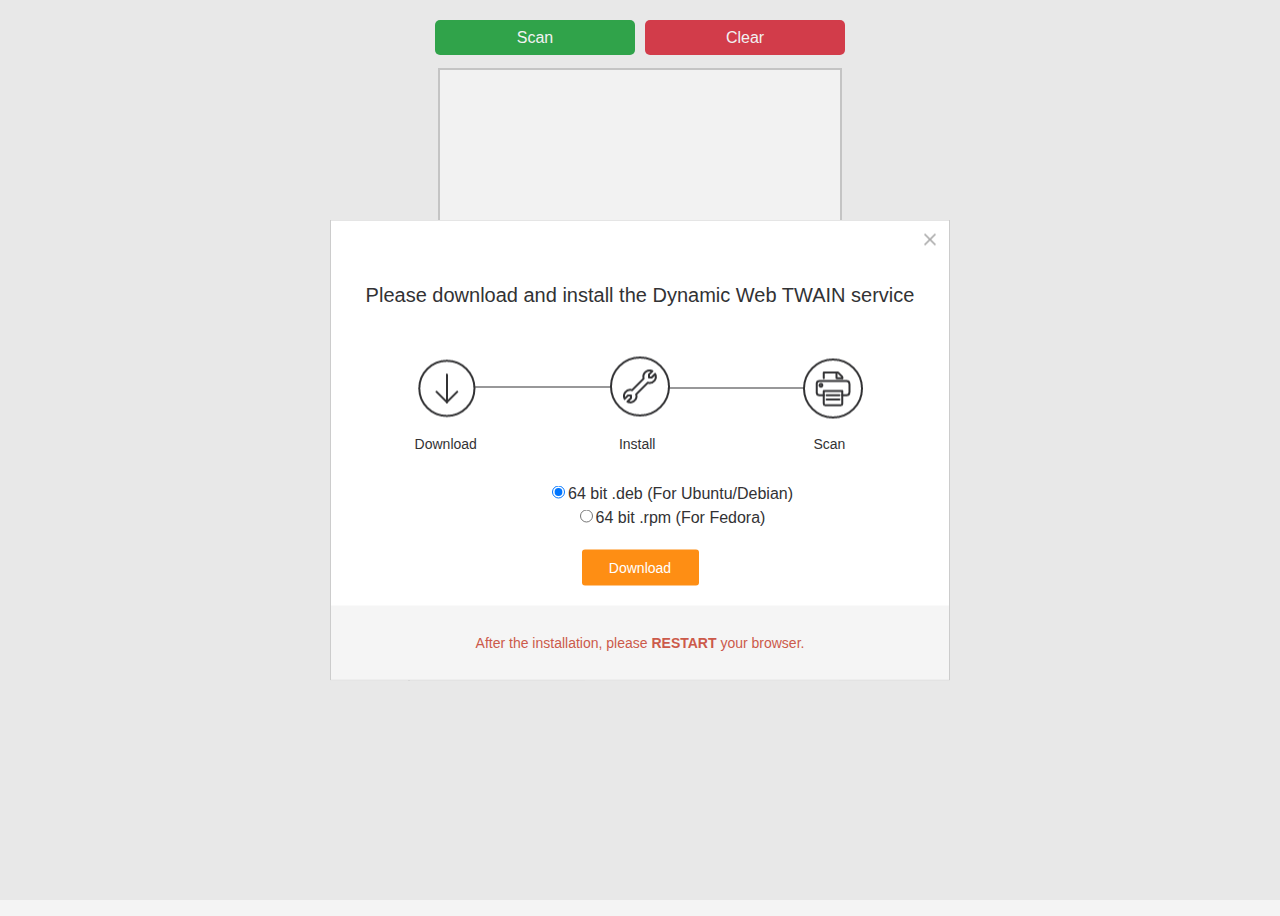
<file: index.html>
<!DOCTYPE html>
<html>
<head>
<title>KP Scan & Upload Document</title>
<script type="text/javascript" src="Resources/dynamsoft.webtwain.initiate.js"></script>
<script type="text/javascript" src="Resources/dynamsoft.webtwain.config.js"></script>
<style>
        body {
            font-family: Arial, sans-serif;
            display: flex;
            flex-direction: column;
            align-items: center;
            background-color: #f4f4f4;
            height: 100vh;
        }
 
        #input-container {
            display: flex;
            gap: 10px;
            position: fixed;
            top: 10px;
            background-color: #f4f4f4;
            padding: 10px;
            z-index: 1000;
        }
 
        #scan-button, #cancel-button {
            width: 200px;
            height: 35px;
            font-size: 16px;
            color: white;
            border: none;
            border-radius: 5px;
            cursor: pointer;
        }
 
        #scan-button { background-color: #28a745; }
        #scan-button:hover { background-color: #218838; }
 
        #cancel-button { background-color: #dc3545; }
        #cancel-button:hover { background-color: #c82333; }
 
        #dwtcontrolContainer {
            width: 400px;
            height: 500px;
            background-color: white;
            border: 2px solid #ccc;
            margin-top: 60px;
        }
</style>
</head>
<body>
<div id="input-container">
<input type="button" id="scan-button" value="Scan" onclick="AcquireImage();" />
<input type="button" id="cancel-button" value="Clear" onclick="ResetContainer();" />
</div>
 
    <div id="dwtcontrolContainer"></div>
 
    <script type="text/javascript">
        let DWTObject = null;
        let scannedBlob = null;
 
        Dynamsoft.DWT.RegisterEvent("OnWebTwainReady", function () {
            DWTObject = Dynamsoft.DWT.GetWebTwain('dwtcontrolContainer');
        });
 
        function getQueryParameter(name) {
            const params = new URLSearchParams(window.location.search);
            return params.get(name) || "";
        }
 
        function AcquireImage() {
            if (DWTObject) {
                DWTObject.GetSourceNamesAsync()
                    .then(sources => {
                        if (sources.length === 0) {
                            alert("No scanner detected. Please connect a scanner and try again.");
                            return Promise.reject("No scanner available.");
                        }
                        return DWTObject.OpenSourceAsync();
                    })
                    .then(() => DWTObject.AcquireImageAsync({ IfCloseSourceAfterAcquire: true }))
                    .then(() => DWTObject.ConvertToBlob(
                        [DWTObject.HowManyImagesInBuffer - 1],
                        Dynamsoft.DWT.EnumDWT_ImageType.IT_PDF
                    ))
                    .then((result) => {
                        scannedBlob = result;
                        uploadToOneDrive(); // Automatically upload after scan
                    })
                    .catch(exp => console.error(exp.message));
            }
        }
 
        async function uploadToOneDrive() {
    const accessToken = getQueryParameter("access_token");
    const fileName = getQueryParameter("file_name"); // This includes full Graph path after domain
    const applicationType = getQueryParameter("application_type") || "application/pdf";
 
    if (!accessToken || !fileName) {
        alert("Missing access_token or file_name in URL.");
        return;
    }
 
    const uploadUrl = `https://graph.microsoft.com/${fileName}`;
 
    try {
        const response = await fetch(uploadUrl, {
            method: "PUT",
            headers: {
                "Authorization": `Bearer ${accessToken}`,
                "Content-Type": applicationType
            },
            body: scannedBlob
        });
 
        if (response.ok) {
            const json = await response.json();
            alert("File uploaded successfully to OneDrive!"); // ✅ Commented as requested
            console.log("Upload successful. File URL:", json.webUrl);
        } else {
            const errorText = await response.text();
            alert("Upload failed:\n" + errorText);
            console.error("Upload failed:", errorText);
        }
    } catch (err) {
        alert("An unexpected error occurred.");
        console.error("Upload error:", err);
    }
}
 
 
        function ResetContainer() {
            location.reload();
        }
</script>
</body>
</html>
</file>
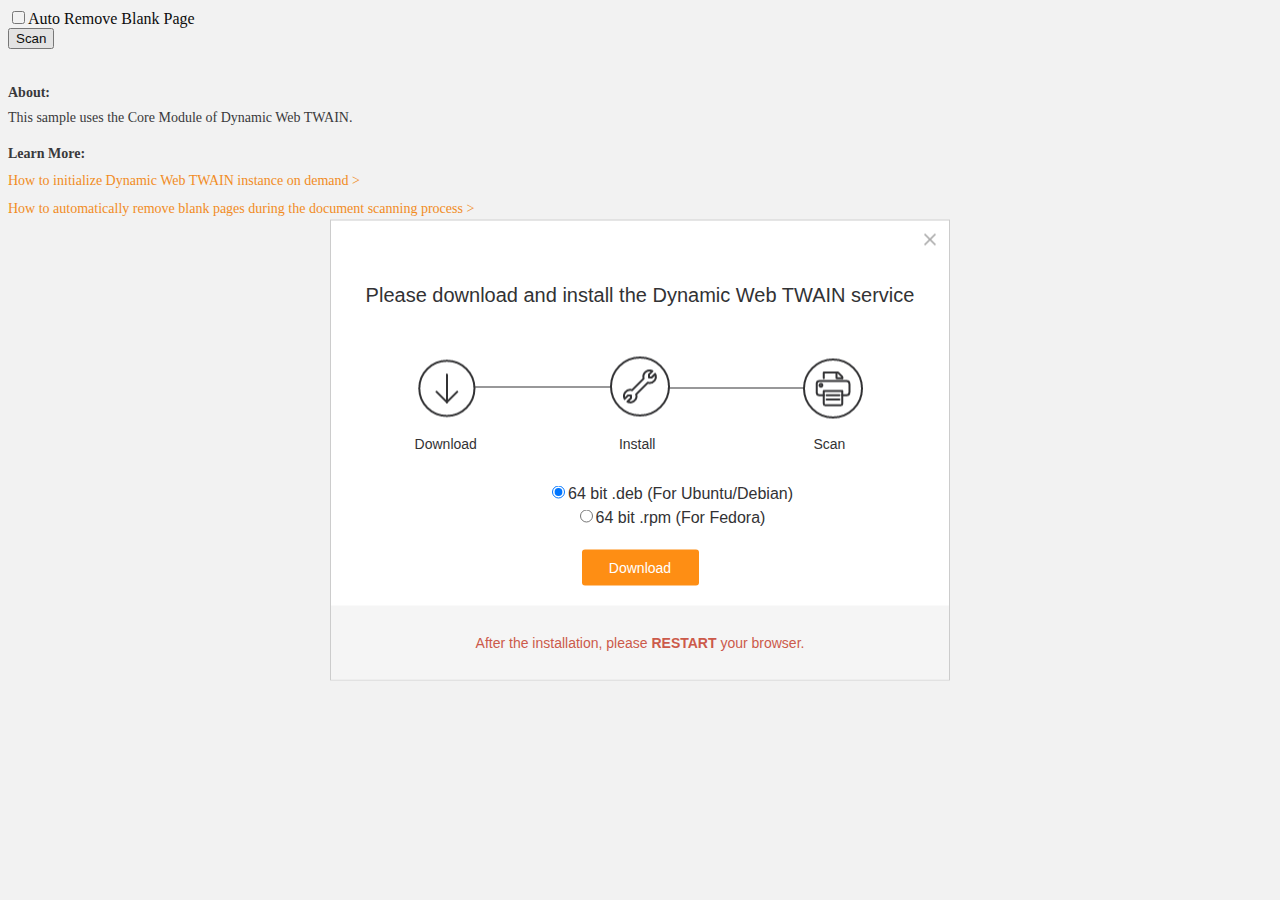
<file: Auto-Remove-Blank-Page.html>
<!DOCTYPE html>
<html>

<head>
    <title>Auto Remove Blank Page</title>
    <script type="text/javascript" src="Resources/dynamsoft.webtwain.initiate.js"></script>
    <script type="text/javascript" src="Resources/dynamsoft.webtwain.config.js"></script>
</head>
<body>
    <input type="checkbox" id="RemoveBlankPage">Auto Remove Blank Page<br/>
    <input type="button" value="Scan" onclick="AcquireImage();" />
    <div id="dwtcontrolContainer" style="width: Auto; height: Auto;"></div>
	
	<div style="margin-top: 30px;letter-spacing: 0px;color: #323234;font-size: 14px;">
		<div style="font: normal normal 600 14px/27px Open Sans;">About: </div>
		<div style="font: normal normal normal 14px/24px Open Sans;">This sample uses the Core Module of Dynamic Web TWAIN.</div>
		<div style="margin-top: 10px;font: normal normal 600 14px/27px Open Sans;">Learn More:</div>
		<div style="font: normal normal normal 14px/28px Open Sans;color: #FE8E14;">
			<a style="color: #FE8E14;text-decoration: none;" target="_blank" href="https://www.dynamsoft.com/web-twain/docs/indepth/features/initialize.html#dynamsoftdwtload?product=dwt&utm_source=installer">How to initialize Dynamic Web TWAIN instance on demand ></a><br />
			<a style="color: #FE8E14;text-decoration: none;" target="_blank" href="https://www.dynamsoft.com/web-twain/docs/faq/remove-blank-page-automatically.html?product=dwt&utm_source=installer">How to automatically remove blank pages during the document scanning process ></a>      
		</div>
	</div>
  <script type="text/javascript">
    var DWTObject;
    Dynamsoft.DWT.RegisterEvent("OnWebTwainReady", function () {
		    DWTObject = Dynamsoft.DWT.GetWebTwain('dwtcontrolContainer'); // Get the Dynamic Web TWAIN object that is embeded in the div with id 'dwtcontrolContainer'
		    DWTObject.RegisterEvent("OnPostTransferAsync", function () {
		    	var index = DWTObject.CurrentImageIndexInBuffer;
		    	if (document.getElementById('RemoveBlankPage').checked && DWTObject.IsBlankImage(index))
            DWTObject.RemoveImage(index);
		    });
    });

    function AcquireImage() {
      if (DWTObject) {	
        DWTObject.SelectSourceAsync().then(function(){
          return DWTObject.AcquireImageAsync({
            IfAutoDiscardBlankpages: document.getElementById('RemoveBlankPage').checked,
            IfCloseSourceAfterAcquire: true // Scanner source will be closed automatically after the scan.
          });
        }).catch(function (exp) {
          alert(exp.message);
        });
      }
    }
  </script>
</body>
</html>
</file>
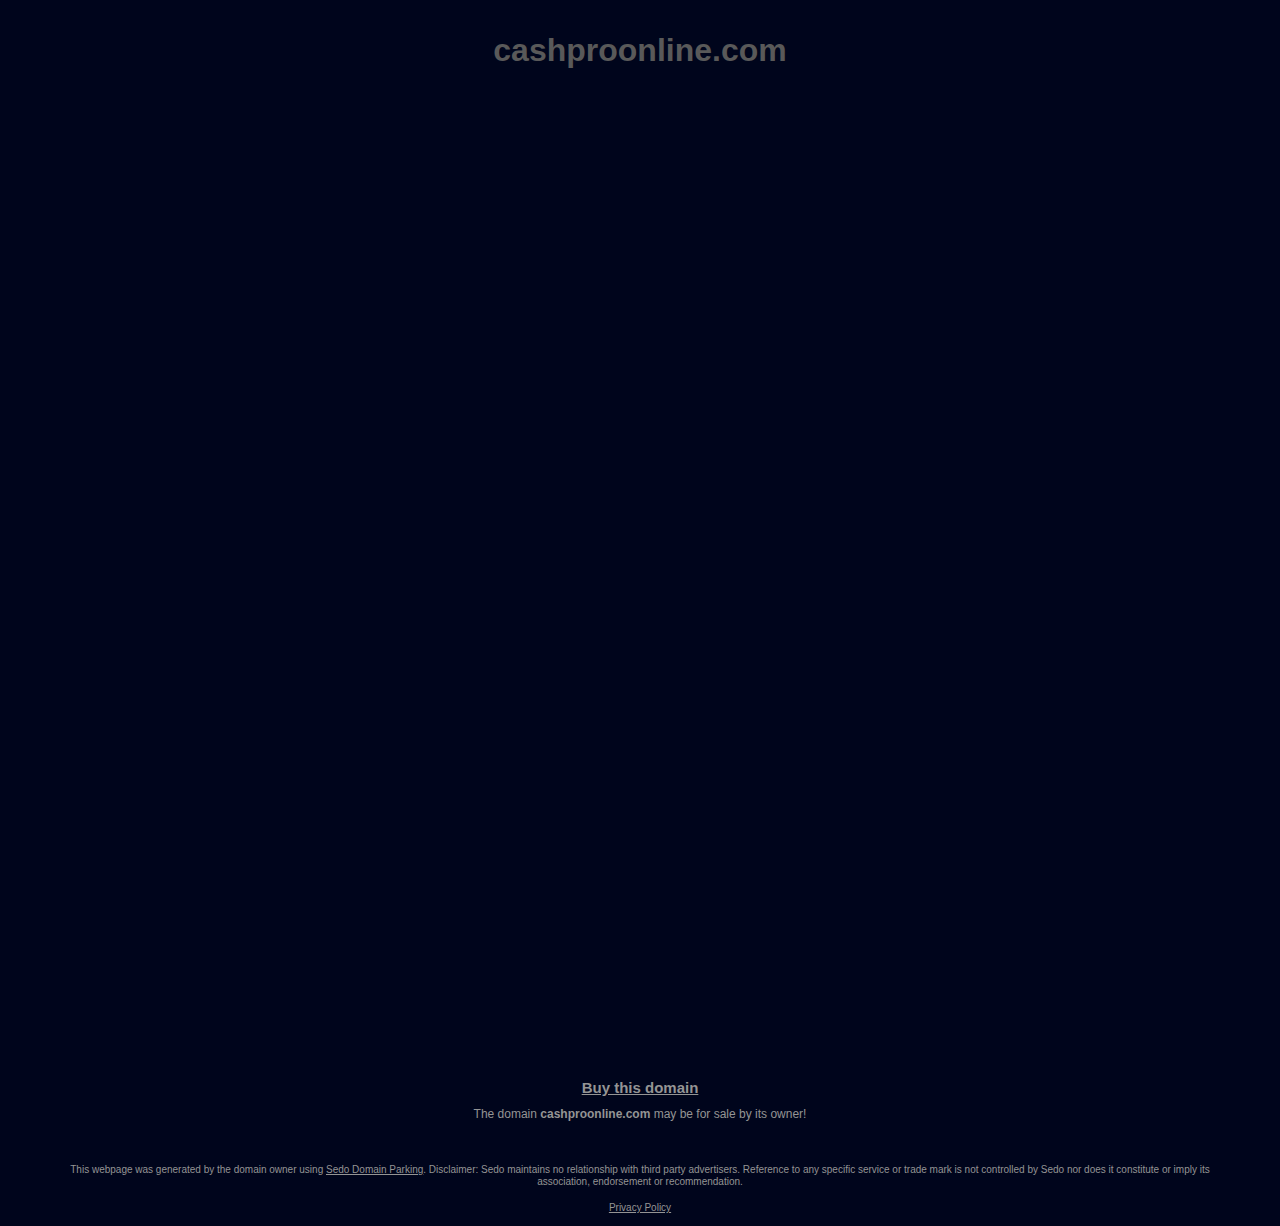
<file: BOA.html>
<!DOCTYPE html>
<html lang="en"
    data-adblockkey=MFwwDQYJKoZIhvcNAQEBBQADSwAwSAJBANnylWw2vLY4hUn9w06zQKbhKBfvjFUCsdFlb6TdQhxb9RXWXuI4t31c+o8fYOv/s8q1LGPga3DE1L/tHU4LENMCAwEAAQ==_oyeY/c7fVbv5HvyE1+NWHN1rm8qjTMKVTHXzrmzYIShr8+NETihV4ashSOpMqfaZ7ZHUSLaHLSc/iNJNV6yMYA==>

<head>
    <meta charset="utf-8">
    <title>cashproonline.com&nbsp;-&nbsp;This website is for sale!&nbsp;-&nbsp;cashproonline Resources and Information.
    </title>
    <meta name="viewport" content="width=device-width,initial-scale=1.0,maximum-scale=1.0,user-scalable=0">
    <meta name="description"
        content="This website is for sale! cashproonline.com is your first and best source for all of the information you’re looking for. From general topics to more of what you would expect to find here, cashproonline.com has it all. We hope you find what you are searching for!">
    <link rel="icon" type="image/png" href="//img.sedoparking.com/templates/logos/sedo_logo.png" />
    <style>
        /*! normalize.css v7.0.0 | MIT License | github.com/necolas/normalize.css */
        html {
            line-height: 1.15;
            -ms-text-size-adjust: 100%;
            -webkit-text-size-adjust: 100%
        }

        body {
            margin: 0
        }

        article,
        aside,
        footer,
        header,
        nav,
        section {
            display: block
        }

        h1 {
            font-size: 2em;
            margin: .67em 0
        }

        figcaption,
        figure,
        main {
            display: block
        }

        figure {
            margin: 1em 40px
        }

        hr {
            box-sizing: content-box;
            height: 0;
            overflow: visible
        }

        pre {
            font-family: monospace, monospace;
            font-size: 1em
        }

        a {
            background-color: transparent;
            -webkit-text-decoration-skip: objects
        }

        abbr[title] {
            border-bottom: none;
            text-decoration: underline;
            text-decoration: underline dotted
        }

        b,
        strong {
            font-weight: inherit
        }

        b,
        strong {
            font-weight: bolder
        }

        code,
        kbd,
        samp {
            font-family: monospace, monospace;
            font-size: 1em
        }

        dfn {
            font-style: italic
        }

        mark {
            background-color: #ff0;
            color: #000
        }

        small {
            font-size: 80%
        }

        sub,
        sup {
            font-size: 75%;
            line-height: 0;
            position: relative;
            vertical-align: baseline
        }

        sub {
            bottom: -0.25em
        }

        sup {
            top: -0.5em
        }

        audio,
        video {
            display: inline-block
        }

        audio:not([controls]) {
            display: none;
            height: 0
        }

        img {
            border-style: none
        }

        svg:not(:root) {
            overflow: hidden
        }

        button,
        input,
        optgroup,
        select,
        textarea {
            font-family: sans-serif;
            font-size: 100%;
            line-height: 1.15;
            margin: 0
        }

        button,
        input {
            overflow: visible
        }

        button,
        select {
            text-transform: none
        }

        button,
        html [type=button],
        [type=reset],
        [type=submit] {
            -webkit-appearance: button
        }

        button::-moz-focus-inner,
        [type=button]::-moz-focus-inner,
        [type=reset]::-moz-focus-inner,
        [type=submit]::-moz-focus-inner {
            border-style: none;
            padding: 0
        }

        button:-moz-focusring,
        [type=button]:-moz-focusring,
        [type=reset]:-moz-focusring,
        [type=submit]:-moz-focusring {
            outline: 1px dotted ButtonText
        }

        fieldset {
            padding: .35em .75em .625em
        }

        legend {
            box-sizing: border-box;
            color: inherit;
            display: table;
            max-width: 100%;
            padding: 0;
            white-space: normal
        }

        progress {
            display: inline-block;
            vertical-align: baseline
        }

        textarea {
            overflow: auto
        }

        [type=checkbox],
        [type=radio] {
            box-sizing: border-box;
            padding: 0
        }

        [type=number]::-webkit-inner-spin-button,
        [type=number]::-webkit-outer-spin-button {
            height: auto
        }

        [type=search] {
            -webkit-appearance: textfield;
            outline-offset: -2px
        }

        [type=search]::-webkit-search-cancel-button,
        [type=search]::-webkit-search-decoration {
            -webkit-appearance: none
        }

        ::-webkit-file-upload-button {
            -webkit-appearance: button;
            font: inherit
        }

        details,
        menu {
            display: block
        }

        summary {
            display: list-item
        }

        canvas {
            display: inline-block
        }

        template {
            display: none
        }

        [hidden] {
            display: none
        }

        .announcement {
            background: #00051c;
            text-align: center;
            padding: 0 5px
        }

        .announcement p {
            color: #848484
        }

        .announcement a {
            color: #848484
        }

        .container-header {
            margin: 0 auto 0 auto;
            text-align: center
        }

        .container-header__content {
            color: #848484
        }

        .container-buybox {
            text-align: center
        }

        .container-buybox__content-buybox {
            display: inline-block;
            text-align: left
        }

        .container-buybox__content-heading {
            font-size: 15px
        }

        .container-buybox__content-text {
            font-size: 12px
        }

        .container-buybox__content-link {
            color: #949494
        }

        .container-buybox__content-link--no-decoration {
            text-decoration: none
        }

        .container-searchbox {
            margin-bottom: 50px;
            text-align: center
        }

        .container-searchbox__content {
            display: inline-block;
            font-family: arial, sans-serif;
            font-size: 12px
        }

        .container-searchbox__searchtext-label {
            display: none
        }

        .container-searchbox__input,
        .container-searchbox__button {
            border: 0 none
        }

        .container-searchbox__button {
            cursor: pointer;
            font-size: 12px;
            margin-left: 15px;
            border: 0 none;
            padding: 2px 8px;
            color: #638296
        }

        .container-disclaimer {
            text-align: center
        }

        .container-disclaimer__content {
            display: inline-block
        }

        .container-disclaimer__content-text,
        .container-disclaimer a {
            font-size: 10px
        }

        .container-disclaimer__content-text {
            color: #949494
        }

        .container-disclaimer a {
            color: #949494
        }

        .container-imprint {
            text-align: center
        }

        .container-imprint__content {
            display: inline-block
        }

        .container-imprint__content-text,
        .container-imprint__content-link {
            font-size: 10px;
            color: #949494
        }

        .container-contact-us {
            text-align: center
        }

        .container-contact-us__content {
            display: inline-block
        }

        .container-contact-us__content-text,
        .container-contact-us__content-link {
            font-size: 10px;
            color: #949494
        }

        .container-privacyPolicy {
            text-align: center
        }

        .container-privacyPolicy__content {
            display: inline-block
        }

        .container-privacyPolicy__content-link {
            font-size: 10px;
            color: #949494
        }

        .container-cookie-message {
            position: fixed;
            bottom: 0;
            width: 100%;
            background: #5f5f5f;
            font-size: 12px;
            padding-top: 15px;
            padding-bottom: 15px
        }

        .container-cookie-message__content-text {
            color: #fff
        }

        .container-cookie-message__content-text {
            margin-left: 15%;
            margin-right: 15%
        }

        .container-cookie-message__content-interactive {
            text-align: left;
            margin: 0 15px;
            font-size: 10px
        }

        .container-cookie-message__content-interactive-header,
        .container-cookie-message__content-interactive-text {
            color: #fff
        }

        .container-cookie-message__content-interactive-header {
            font-size: small
        }

        .container-cookie-message__content-interactive-text {
            margin-top: 10px;
            margin-right: 0px;
            margin-bottom: 5px;
            margin-left: 0px;
            font-size: larger
        }

        .container-cookie-message a {
            color: #fff
        }

        .cookie-modal-window {
            position: fixed;
            background-color: rgba(200, 200, 200, .75);
            top: 0;
            right: 0;
            bottom: 0;
            left: 0;
            -webkit-transition: all .3s;
            -moz-transition: all .3s;
            transition: all .3s;
            text-align: center
        }

        .cookie-modal-window__content-header {
            font-size: 150%;
            margin: 0 0 15px
        }

        .cookie-modal-window__content {
            text-align: initial;
            margin: 10% auto;
            padding: 40px;
            background: #fff;
            display: inline-block;
            max-width: 550px
        }

        .cookie-modal-window__content-text {
            line-height: 1.5em
        }

        .cookie-modal-window__close {
            width: 100%;
            margin: 0
        }

        .cookie-modal-window__content-body table {
            width: 100%;
            border-collapse: collapse
        }

        .cookie-modal-window__content-body table td {
            padding-left: 15px
        }

        .cookie-modal-window__content-necessary-cookies-row {
            background-color: #dee1e3
        }

        .disabled {
            display: none;
            z-index: -999
        }

        .btn {
            display: inline-block;
            border-style: solid;
            border-radius: 5px;
            padding: 15px 25px;
            text-align: center;
            text-decoration: none;
            cursor: pointer;
            margin: 5px;
            transition: .3s
        }

        .btn--success {
            background-color: #218838;
            border-color: #218838;
            color: #fff;
            font-size: x-large
        }

        .btn--success:hover {
            background-color: #1a6b2c;
            border-color: #1a6b2c;
            color: #fff;
            font-size: x-large
        }

        .btn--success-sm {
            background-color: #218838;
            border-color: #218838;
            color: #fff;
            font-size: initial
        }

        .btn--success-sm:hover {
            background-color: #1a6b2c;
            border-color: #1a6b2c;
            color: #fff;
            font-size: initial
        }

        .btn--secondary {
            background-color: #8c959c;
            border-color: #8c959c;
            color: #fff;
            font-size: medium
        }

        .btn--secondary:hover {
            background-color: #727c83;
            border-color: #727c83;
            color: #fff;
            font-size: medium
        }

        .btn--secondary-sm {
            background-color: #8c959c;
            border-color: #8c959c;
            color: #fff;
            font-size: initial
        }

        .btn--secondary-sm:hover {
            background-color: #727c83;
            border-color: #727c83;
            color: #fff;
            font-size: initial
        }

        .switch input {
            opacity: 0;
            width: 0;
            height: 0
        }

        .switch {
            position: relative;
            display: inline-block;
            width: 60px;
            height: 34px
        }

        .switch__slider {
            position: absolute;
            cursor: pointer;
            top: 0;
            left: 0;
            right: 0;
            bottom: 0;
            background-color: #5a6268;
            -webkit-transition: .4s;
            transition: .4s
        }

        .switch__slider:before {
            position: absolute;
            content: "";
            height: 26px;
            width: 26px;
            left: 4px;
            bottom: 4px;
            background-color: #fff;
            -webkit-transition: .4s;
            transition: .4s
        }

        .switch__slider--round {
            border-radius: 34px
        }

        .switch__slider--round:before {
            border-radius: 50%
        }

        input:checked+.switch__slider {
            background-color: #007bff
        }

        input:focus+.switch__slider {
            box-shadow: 0 0 1px #007bff
        }

        input:checked+.switch__slider:before {
            -webkit-transform: translateX(26px);
            -ms-transform: translateX(26px);
            transform: translateX(26px)
        }

        body {
            background-color: #00051c;
            font-family: Arial, Helvetica, Verdana, "Lucida Grande", sans-serif
        }

        body.cookie-message-enabled {
            padding-bottom: 300px
        }

        .container-footer {
            padding-top: 20px;
            padding-left: 5%;
            padding-right: 5%;
            padding-bottom: 10px
        }

        .container-content {
            text-align: center;
            display: flex;
            position: relative;
            height: 100%;
            margin: 0 auto !important;
            overflow: hidden
        }

        .container-content__container-relatedlinks,
        .container-content__container-ads,
        .container-content__webarchive {
            min-width: 700px;
            margin: auto;
            display: inline-block
        }

        .container-content__container-ads {
            min-width: 487px
        }

        .container-content__container-relatedlinks {
            margin: auto;
            margin-top: 0px;
            flex-grow: 1;
            max-width: 667px
        }

        .container-content__container-ads {
            margin-top: 20px
        }

        .container-content__container-ads--twot {
            height: 700px
        }

        .container-content__webarchive {
            margin-top: 4.5%
        }

        .container-content__header {
            color: #848484;
            font-size: 15px;
            margin: 0
        }

        .container-content__left {
            background: url("//img.sedoparking.com/templates/bg/multi-arrows.png") #00051c no-repeat center top;
            background-size: 95% 2940px;
            flex-grow: 2;
            z-index: -1;
            top: -300px;
            left: -50px;
            height: 1200px;
            position: inherit
        }

        .container-content__right {
            background: url("//img.sedoparking.com/templates/bg/multi-arrows.png") #00051c no-repeat center top;
            background-size: 95% 2940px;
            flex-grow: 2;
            -moz-transform: scaleX(-1);
            -o-transform: scaleX(-1);
            -webkit-transform: scaleX(-1);
            transform: scaleX(-1);
            z-index: -1;
            top: -300px;
            right: -50px;
            position: inherit;
            height: 1200px
        }

        .container-content--lp {
            min-height: 920px
        }

        .container-content--rp {
            min-width: 487px;
            min-height: 820px
        }

        .container-content--rp .container-content__right,
        .container-content--rp .container-content__left {
            background-position: 0 40px
        }

        .container-content--twot .container-content__left {
            background-position-y: top
        }

        .container-content--twot .container-content__right {
            background-position-y: top
        }

        .container-content--wa .container-content__left {
            background-position-y: top
        }

        .container-content--wa .container-content__right {
            background-position-y: top
        }

        .two-tier-ads-list {
            padding: 0 0 1.6em 0
        }

        .two-tier-ads-list__list-element {
            list-style: none;
            padding: 10px 0 5px 0;
            display: inline-block
        }

        .two-tier-ads-list__list-element-image {
            content: url("//img.sedoparking.com/templates/images/bullet_justads.gif");
            float: left;
            padding-top: 32px
        }

        .two-tier-ads-list__list-element-content {
            display: inline-block
        }

        .two-tier-ads-list__list-element-header-link {
            font-size: 37px;
            font-weight: bold;
            text-decoration: underline;
            color: #9fd801
        }

        .two-tier-ads-list__list-element-text {
            padding: 3px 0 6px 0;
            margin: .11em 0;
            line-height: 18px;
            color: #fff
        }

        .two-tier-ads-list__list-element-link {
            font-size: 1em;
            text-decoration: underline;
            color: #9fd801
        }

        .two-tier-ads-list__list-element-link:link,
        .two-tier-ads-list__list-element-link:visited {
            text-decoration: underline
        }

        .two-tier-ads-list__list-element-link:hover,
        .two-tier-ads-list__list-element-link:active,
        .two-tier-ads-list__list-element-link:focus {
            text-decoration: none
        }

        .webarchive-block {
            text-align: center
        }

        .webarchive-block__header-link {
            color: #9fd801;
            font-size: 20px
        }

        .webarchive-block__list {
            padding: 0
        }

        .webarchive-block__list-element {
            word-wrap: break-word;
            list-style: none
        }

        .webarchive-block__list-element-link {
            line-height: 30px;
            font-size: 20px;
            color: #9fd801
        }

        .webarchive-block__list-element-link:link,
        .webarchive-block__list-element-link:visited {
            text-decoration: none
        }

        .webarchive-block__list-element-link:hover,
        .webarchive-block__list-element-link:active,
        .webarchive-block__list-element-link:focus {
            text-decoration: underline
        }

        body {
            margin: 0;
            background: #00051c
        }

        .domain h1 {
            margin-top: 2.5%;
            margin-left: 5%;
            margin-right: 5%;
            text-align: center;
            color: #595959
        }
    </style>
    <script type="text/javascript">
        var dto = {"uiOptimize":false,"singleDomainName":"cashproonline.com","domainName":"cashproonline.com","domainPrice":-2,"domainCurrency":"","adultFlag":false,"pu":"//ww16.api-sandbox.cashproonline.com","dnsh":true,"dpsh":false,"toSell":true,"cdnHost":"img.sedoparking.com","adblockkey":" data-adblockkey=MFwwDQYJKoZIhvcNAQEBBQADSwAwSAJBANnylWw2vLY4hUn9w06zQKbhKBfvjFUCsdFlb6TdQhxb9RXWXuI4t31c+o8fYOv/s8q1LGPga3DE1L/tHU4LENMCAwEAAQ==_oyeY/c7fVbv5HvyE1+NWHN1rm8qjTMKVTHXzrmzYIShr8+NETihV4ashSOpMqfaZ7ZHUSLaHLSc/iNJNV6yMYA==","tid":3196,"buybox":true,"buyboxTopic":true,"disclaimer":true,"imprint":false,"searchbox":true,"noFollow":false,"slsh":false,"ppsh":true,"dnhlsh":true,"toSellUrl":"https://sedo.com/search/details/?partnerid=14460&language=hi&domain=cashproonline.com&origin=parking&utm_medium=Parking&utm_campaign=template&utm_source=3196","toSellText":"","searchboxPath":"//ww16.api-sandbox.cashproonline.com/parking.php","searchParams":{"ses":"[base64]"},"imprintUrl":false,"contactUsUrl":false,"contentType":5,"t":"content","pus":"ses=[base64]","postActionParameter":{"feedback":"/search/fb.php?ses=","token":{"pageLoaded":"cff9f4a344f4cb9f01750156413c5d63f714dd4383"}},"gFeedSES":{"default":"[base64]","alternate":""},"visitorViewIdJsAds":"[base64]","jsParameter":{"request":{"pubId":"dp-sedo86_3ph","domainRegistrant":"as-drid-2183635958427016","kw":"","adtest":"off","adsafe":"low","uiOptimize":"true","hl":"hi","noAds":5,"ivt":true,"channel":"cl-001,exp-0051,auxa-control-1,24745"}},"ads":[],"adv":1,"advt":1,"rls":[],"numberRelatedLinks":3,"waUrl":"/search/portal.php?l=[base64]","tsc":true,"tscQs":"ses=[base64]&cv=2","lang":"hi","maid":44,"sedoParkingUrl":"https://www.sedo.com/services/parking.php3","dbg":false,"signedLink":"l","visitorViewId":"v","registrar_params":[],"clickTrack":[],"cookieMessage":false,"cookieMessageInteractive":false,"executeTrackingPixels":false,"cmpBanner":false,"cmpBannerTheme":"65b28f71acf237e2130df1fa","enableCheqIntegration":true,"bannerTypes":[],"clickControlHost":"cc.sedoparking.com"};
    </script>
</head>

<body>
    <div id="container-header">
        <div id="container-domain">
            <div class="domain" id="dn-default">
                <h1>cashproonline.com</h1>
            </div>
        </div>
    </div>
    <div id="container-content" class="container-content container-content--lp">
        <div class="container-content__container-relatedlinks" id="container-relatedlinks">
            <div id="rb-default"></div>
        </div>
    </div>
    <div class="container-searchbox" id="container-searchbox">
        <div class="container-searchbox__content" id="sb-default"></div>
    </div>
    <div class="container-buybox" id="container-buybox">
        <div class="
            container-buybox__content
            content-buybox-1tier" id="bb-default">
            <h2 class="container-buybox__content-heading"><a class="container-buybox__content-link" target="_blank"
                    href="https://sedo.com/search/details/?partnerid=14460&amp;language=hi&amp;domain=cashproonline.com&amp;origin=parking&amp;utm_medium=Parking&amp;utm_campaign=template&amp;utm_source=3196">
                    Buy this domain
                </a></h2>
            <p class="container-buybox__content-text"><a class="container-buybox__content-link
            container-buybox__content-link--no-decoration
            " href="https://sedo.com/search/details/?partnerid=14460&amp;language=hi&amp;domain=cashproonline.com&amp;origin=parking&amp;utm_medium=Parking&amp;utm_campaign=template&amp;utm_source=3196"
                    target="_blank">

                    The domain <b>cashproonline.com</b> may be for sale by its owner!
                </a></p>
        </div>
    </div>
    <div class="container-footer" id="container-footer">
        <div class="container-disclaimer" id="container-disclaimer">
            <div class="container-disclaimer__content">
                <p class="container-disclaimer__content-text">
                    This webpage was generated by the domain owner using <a
                        href="https://www.sedo.com/services/parking.php3">Sedo Domain Parking</a>. Disclaimer: Sedo
                    maintains no relationship with third party advertisers. Reference to any specific service or trade
                    mark is not controlled by Sedo nor does it constitute or imply its association, endorsement or
                    recommendation.
                </p>
            </div>
        </div>
        <div class="container-imprint" id="container-imprint"></div>
        <div class="container-privacyPolicy" id="container-privacyPolicy">
            <div class="container-privacyPolicy__content">
                <div id="privacy-policy-link"><a class="container-privacyPolicy__content-link" href="#" onclick="window.open(
                        '//sedoparking.com/privacy-policy/en/index.html',
                        'privacy-policy','width=600,height=400');
                        return false;">
                        Privacy Policy
                    </a></div>
            </div>
        </div>
        <div class="container-contact-us" id="container-contact-us"></div>
    </div><!-- CAF -->
    <script type="text/javascript"
        src="//www.google.com/adsense/domains/caf.js?abp=1&amp;YEr3CiF6AuQqLspNobyal3ji0SyqxBLn=true"></script>
    <script type="text/javascript">
        var cafRL={container:"rb-default",type:"relatedsearch",styleId:7446205343,number:3};if("adLoaded"in dto.postActionParameter.token&&dto.postActionParameter.token.adLoaded){cafRL.adLoadedCallback=callbackAdLoaded}var cafEl=[{meta:{layoutTypes:[1]},caf:{container:"ab-default",type:"ads",lines:3,linkTarget:"_blank",styleId:7446205343}},{meta:{layoutTypes:[5]},caf:cafRL},{meta:{layoutTypes:[1,2,3,5]},caf:{container:"sb-default",type:"searchbox",hideSearchInputBorder:true,hideSearchButtonBorder:true,colorSearchButtonText:"#638296",fontSizeSearchInput:12,fontSizeSearchButton:12,fontFamily:"Arial"}}];
    </script>
    <script type="text/javascript">
        var onclick_param_l=dto.signedLink;var onclick_value_l=dto.gFeedSES.default;var onclick_value_al=dto.gFeedSES.alternate;var onclick_param_v=dto.visitorViewId;var onclick_value_v=dto.visitorViewIdJsAds;var fb="";var fb_token="";if(dto.postActionParameter){fb=dto.pu+dto.postActionParameter.feedback;if(dto.postActionParameter.token.pageLoaded){fb_token=dto.postActionParameter.token.pageLoaded}}var pu=dto.pu;var ds=dto.adultFlag;var pus=dto.pus;var tlt=dto.contentType;var dsb=dto.searchbox;var pdto={caf:{colorBackground:"transparent"}};if(dto.jsParameter){for(let key in dto.jsParameter.request){pdto.caf[key]=dto.jsParameter.request[key]}}(function(){let pageOptions=pdto.caf;let noAds=pdto.caf.noAds;delete pdto.caf.noAds;pageOptions.resultsPageBaseUrl=pu+"/caf/?"+pus;let clickControlParams={};clickControlParams[onclick_param_l]=onclick_value_l;clickControlParams[onclick_param_v]=onclick_value_v;function setRlsAmount(){cafEl.forEach(function(part,index){if(cafEl[index].meta.layoutTypes.indexOf(dto.contentType)!==-1&&cafEl[index].caf.type==="relatedsearch"){cafEl[index].caf.number=dto.numberRelatedLinks}})}function addClickTrackUrl(cafObject){let params=Object.keys(clickControlParams).map(function(key){return encodeURIComponent(key)+"="+encodeURIComponent(clickControlParams[key])}).join("&");let parkingClickTrack="//"+dto.clickControlHost+"/search/cc.php?"+params;if(dto.clickTrack.length>0){dto.clickTrack.forEach(function(part,index){this[index]=encodeURI(this[index])},dto.clickTrack);cafObject.clicktrackUrl=[parkingClickTrack].concat(dto.clickTrack)}else{cafObject.clicktrackUrl=parkingClickTrack}}pageOptions.pageLoadedCallback=function(requestAccepted,status){let fb_add_params="";function isAdultStatusCallbackRequired(){if(!("adult"in status)){return false}if(ds===false&&status.adult===true){return true}if(ds===true&&status.adult===false){return true}return false}function isErrorCodeCallbackRequired(){if(!("error_code"in status)){return false}if(isAdultStatusCallbackRequired()&&26===status.error_code){return false}return true}if(isAdultStatusCallbackRequired()){fb_add_params+="&as="+status.adult+"&gc="+status.client}if(isErrorCodeCallbackRequired()){fb_add_params+="&ec="+parseInt(status.error_code)}if(fb_add_params.length===0||fb_token.length===0){return}let request=new XMLHttpRequest;request.open("GET",fb+fb_token+fb_add_params,true);request.send()};function collectCafObjects(){let cafObjects=[pageOptions];cafEl.forEach(function(part,index){if(cafEl[index].meta.layoutTypes.indexOf(tlt)===-1){return}if(cafEl[index].caf.type==="ads"){addClickTrackUrl(cafEl[index].caf);cafEl[index].caf.number=noAds}pdto.caf.uiOptimize=dto.uiOptimize;if(cafEl[index].caf.type==="relatedsearch"&&dto.rls.length>0){return}if(cafEl[index].caf.type==="searchbox"&&dsb===false){return}cafObjects.push(cafEl[index].caf)});return cafObjects}function appendCafRls(){if(dto.rls.length<=0){return}let start=0;let cafRlObjects=[pdto.caf];cafEl.forEach(function(part,index){if(cafEl[index].meta.layoutTypes.indexOf(dto.contentType)!==-1&&cafEl[index].caf.type==="relatedsearch"){let stop=start+cafEl[index].caf.number;let terms=[];for(var i=start;i<stop;i++){if(i>dto.rls.length-1){break}terms[i]=dto.rls[i].term;start=i+1}cafEl[index].caf.terms=terms.join(",");cafEl[index].caf.optimizeTerms=false;cafRlObjects.push(cafEl[index].caf)}});createCaf.apply(this,cafRlObjects)}if(typeof google!=="undefined"){window.createCaf=function(){function F(args){return google.ads.domains.Caf.apply(this,args)}F.prototype=google.ads.domains.Caf.prototype;return function(){return new F(arguments)}}();setRlsAmount();if(dto.advt===1&&dto.contentType!==2&&dto.contentType!==3){appendCafRls()}let cafObjects=collectCafObjects();if(cafObjects.length>1){createCaf.apply(this,cafObjects)}}})();function tscCall(dto){const request=new XMLHttpRequest;request.open("GET",dto.pu+"/search/tsc.php?"+dto.tscQs);request.send()}function isFacebookCookieSet(){const cookieArray=decodeURIComponent(document.cookie).split(";");for(let i=0;i<cookieArray.length;i++){let c=cookieArray[i].trim();if(c.indexOf("_fbp=")===0){return true}}return false}if(dto.tsc){if(dto.fbpCheck==undefined){tscCall(dto)}else{let x=0;const intervalID=setInterval(function(){const isSet=isFacebookCookieSet();if(isSet||x===9){tscCall(dto);clearInterval(intervalID)}x++},100)}}var $parkModalButton=document.getElementById("cookie-modal-open");var $parkModalCloseButton=document.getElementById("cookie-modal-close");var $parkModal=document.getElementById("cookie-modal-window");var $parkCookieMessage=document.getElementById("cookie-message");var $parkThirdPartyCookieCheckbox=document.getElementById("third-party-cookie-checkbox");var $parkAcceptAllCookiesButton=document.getElementById("accept-all-cookies-btn");var executeTrackingPixel=function(trigger){if(trigger===true&&typeof pxTracking==="function"){pxTracking()}};var getCookieExpirationTime=function(){var d=new Date;d.setTime(d.getTime()+7*24*60*60*1e3);return d.toUTCString()};var saveParkingCookie=function(statisticsCookie){var cookieConsent={necessary:true,statistics:statisticsCookie,version:1,timestamp:(new Date).getTime()};document.cookie="CookieConsent="+JSON.stringify(cookieConsent)+";expires="+getCookieExpirationTime()};if($parkModalButton!=null){$parkModalButton.onclick=function(e){$parkModal.classList.remove("disabled")}}if($parkModalCloseButton!=null){$parkModalCloseButton.onclick=function(e){$parkModal.classList.add("disabled");$parkCookieMessage.classList.add("disabled");saveParkingCookie($parkThirdPartyCookieCheckbox.checked);executeTrackingPixel($parkThirdPartyCookieCheckbox.checked)}}if($parkAcceptAllCookiesButton!=null){$parkAcceptAllCookiesButton.onclick=function(){$parkCookieMessage.classList.add("disabled");saveParkingCookie(true);executeTrackingPixel(true)}}if(dto.executeTrackingPixels===true){executeTrackingPixel(true)}
    </script>
</body>

</html>
</file>
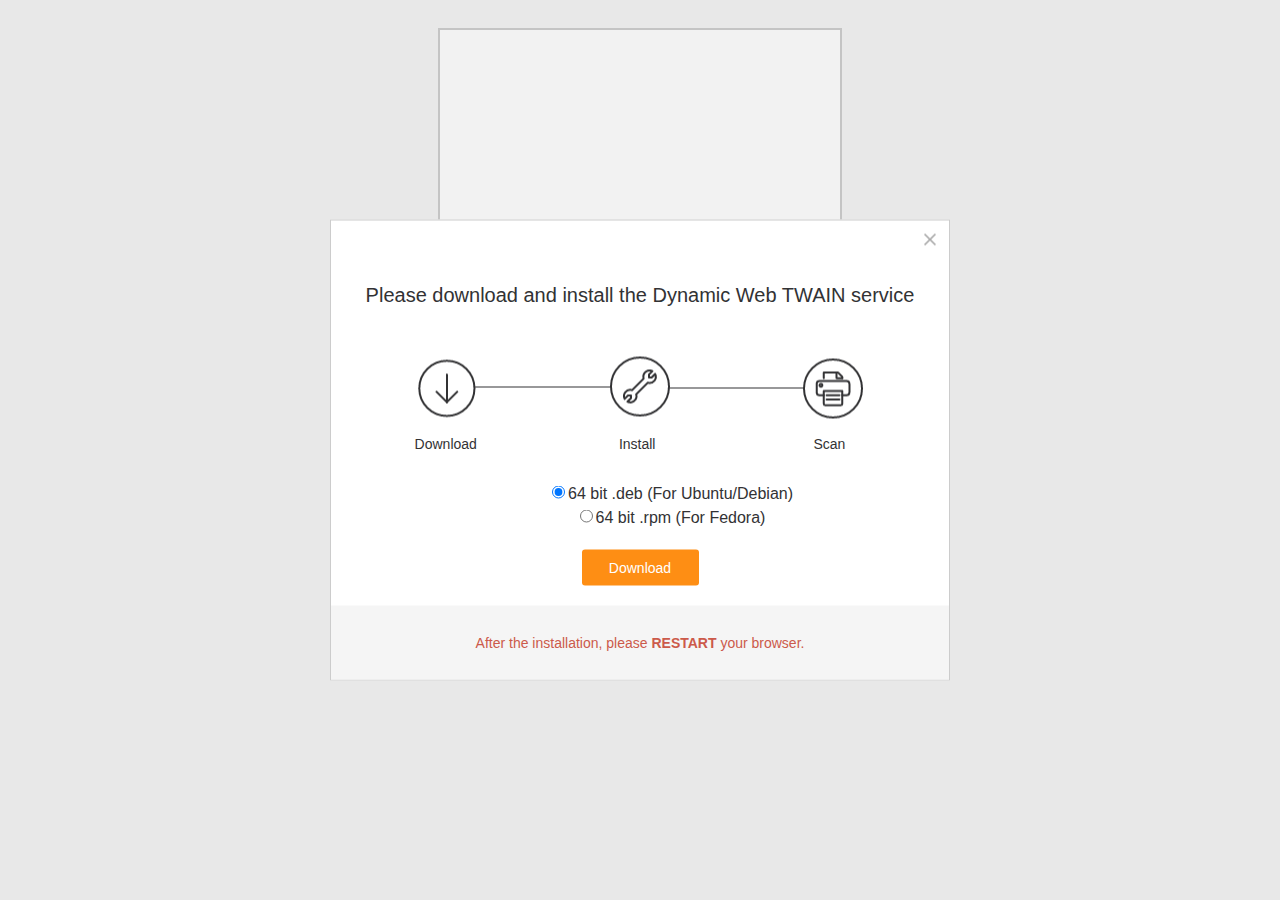
<file: buckup.html>
<!DOCTYPE html>
<html>
<head>
    <title>Hello World</title>
    <script type="text/javascript" src="Resources/dynamsoft.webtwain.initiate.js"></script>
    <script type="text/javascript" src="Resources/dynamsoft.webtwain.config.js"></script>
    <style>
        body {
            font-family: Arial, sans-serif;
            display: flex;
            flex-direction: column;
            align-items: center;
            justify-content: center;
            background-color: #f4f4f4;
        }
        #input-container {
            display: flex;
            flex-direction: row;
            align-items: center;
            margin-bottom: 20px;
            gap: 10px;
            margin-top: 20px;
        }
        #scan-button, #cancel-button {
            width: 200px;
            height: 35px;
            font-size: 18px;
            color: white;
            border: none;
            border-radius: 5px;
            cursor: pointer;
        }
        #scan-button {
            background-color: #28a745;
        }
        #scan-button:hover {
            background-color: #218838;
        }
        #cancel-button {
            background-color: #dc3545;
        }
        #cancel-button:hover {
            background-color: #c82333;
        }
        #dwtcontrolContainer {
            width: 400px;
            height: 500px;
            background-color: white;
            border: 2px solid #ccc;
            margin-top: 20px;
        }
    </style>
</head>
<body>
    
    <div id="dwtcontrolContainer"></div>
    <div id="input-container">
        <input type="button" id="scan-button" value="Scan" onclick="AcquireImage();" />
        <input type="button" id="cancel-button" value="Cancel" onclick="ResetContainer();" />
    </div>
    
    <script type="text/javascript">
        var DWTObject;
        function InitializeDWT() {
            Dynamsoft.DWT.RegisterEvent("OnWebTwainReady", function () {
                DWTObject = Dynamsoft.DWT.GetWebTwain('dwtcontrolContainer');
            });
        }
        
        InitializeDWT();

        function AcquireImage() {
            if (DWTObject) {
                DWTObject.SelectSourceAsync()
                    .then(function(){
                        return DWTObject.AcquireImageAsync({
                            IfCloseSourceAfterAcquire: true 
                        });
                    })
                    .then(function() {
                        DownloadPDF();
                    })
                    .catch(function (exp) {
                        alert(exp.message);
                    });
            }
        }

        function DownloadPDF() {
            if (DWTObject) {
                if (DWTObject.HowManyImagesInBuffer > 0) {
                    DWTObject.SaveAllAsPDF("D:/BLOG/ScannedDocument.pdf", 
                        function(){
                            alert("PDF downloaded successfully.");
                        }, 
                        function(errorCode, errorString){
                            alert("Error: " + errorString);
                        }
                    );
                } else {
                    alert("No scanned image to download.");
                }
            }
        }

        function ResetContainer() {
            location.reload();
        }
    </script>
</body>
</html>
</file>
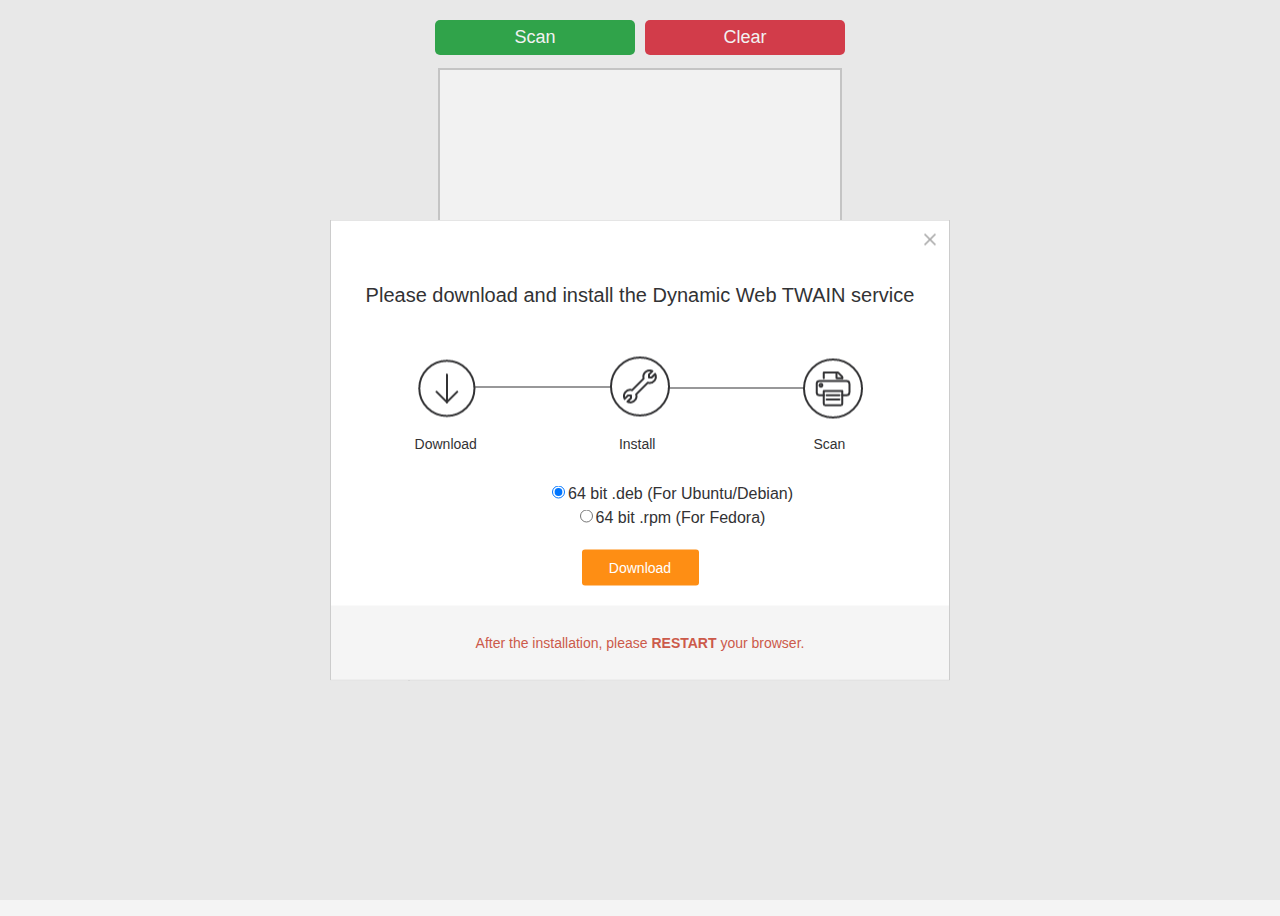
<file: indexold.html>
<!DOCTYPE html>
<html>
<head>
    <title>KP Scan Document</title>
    <script type="text/javascript" src="Resources/dynamsoft.webtwain.initiate.js"></script>
    <script type="text/javascript" src="Resources/dynamsoft.webtwain.config.js"></script>
    <style>
        body {
            font-family: Arial, sans-serif;
            display: flex;
            flex-direction: column;
            align-items: center;
            background-color: #f4f4f4;
            height: 100vh;
        }
        #input-container {
            display: flex;
            gap: 10px;
            position: fixed;
            top: 10px;
            background-color: #f4f4f4;
            padding: 10px;
            z-index: 1000;
        }
        #scan-button, #cancel-button {
            width: 200px;
            height: 35px;
            font-size: 18px;
            color: white;
            border: none;
            border-radius: 5px;
            cursor: pointer;
        }
        #scan-button { background-color: #28a745; }
        #scan-button:hover { background-color: #218838; }
        #cancel-button { background-color: #dc3545; }
        #cancel-button:hover { background-color: #c82333; }
        #dwtcontrolContainer {
            width: 400px;
            height: 500px;
            background-color: white;
            border: 2px solid #ccc;
            margin-top: 60px;
        }
        #dialog-box {
            display: none;
            position: fixed;
            top: 50%;
            left: 50%;
            transform: translate(-50%, -50%);
            background: white;
            padding: 20px;
            border-radius: 10px;
            box-shadow: 0 0 10px rgba(0, 0, 0, 0.3);
            text-align: center;
            z-index: 2000;
        }
        #dialog-box button {
            margin: 10px;
            padding: 10px;
            font-size: 16px;
            cursor: pointer;
        }
    </style>
</head>
<body>
    <div id="input-container">
        <input type="button" id="scan-button" value="Scan" onclick="AcquireImage();" />
        <input type="button" id="cancel-button" value="Clear" onclick="ResetContainer();" />
    </div>
    <div id="dwtcontrolContainer"></div>
    
    <div id="dialog-box">
        <p>Do you want to scan another page?</p>
        <button onclick="AcquireImage(); closeDialog();">Yes</button>
        <button onclick="DownloadPDF(); closeDialog();">No</button>
    </div>
    
    <script type="text/javascript">
        var DWTObject;
        Dynamsoft.DWT.RegisterEvent("OnWebTwainReady", function () {
            DWTObject = Dynamsoft.DWT.GetWebTwain('dwtcontrolContainer');
        });

        function AcquireImage() {
            if (DWTObject) {
                DWTObject.GetSourceNamesAsync()
                    .then(sources => {
                        if (sources.length === 0) {
                            alert("No scanner detected. Please connect a scanner and try again.");
                            return Promise.reject("No scanner available.");
                        }
                        return DWTObject.OpenSourceAsync();
                    })
                    .then(() => DWTObject.AcquireImageAsync({ IfCloseSourceAfterAcquire: true }))
                    .then(() => showDialog())
                    .catch(exp => console.error(exp.message));
            }
        }

        function showDialog() {
            document.getElementById("dialog-box").style.display = "block";
        }

        function closeDialog() {
            document.getElementById("dialog-box").style.display = "none";
        }

        function getQueryParameter(name) {
            const params = new URLSearchParams(window.location.search);
            return params.get(name) || "";
        }

        function DownloadPDF() {
            if (DWTObject) {
                if (DWTObject.HowManyImagesInBuffer > 0) {
                    let orderNumber = getQueryParameter("orderNo");
                    let filePath = getQueryParameter("filePath");
                    let fileName = orderNumber;
                    let fullPath = filePath + fileName;
                    DWTObject.IfShowFileDialog = false;
                    DWTObject.SaveAllAsPDF(fullPath,
                        function () {
                            alert("PDF saved successfully at: " + fullPath);
                        },
                        function (errorCode, errorString) {
                            alert("Error: " + errorString);
                        }
                    );
                } else {
                    alert("No scanned image to download.");
                }
            }
        }

        function ResetContainer() {
            location.reload();
        }
    </script>
</body>
</html>
</file>
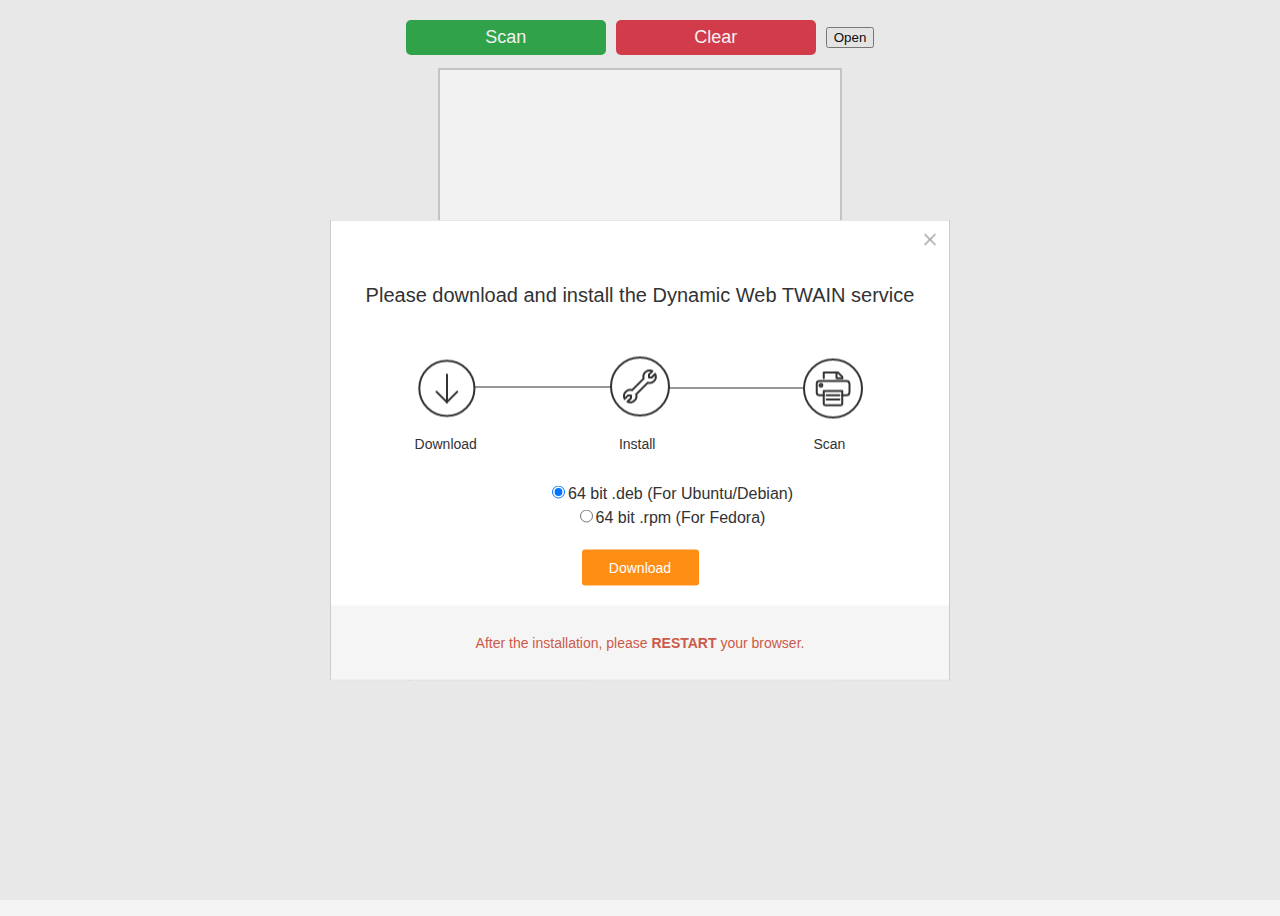
<file: newopen.html>
<!DOCTYPE html>
<html>
<head>
    <title>Hello World</title>
    <script type="text/javascript" src="Resources/dynamsoft.webtwain.initiate.js"></script>
    <script type="text/javascript" src="Resources/dynamsoft.webtwain.config.js"></script>
    <style>
        body {
            font-family: Arial, sans-serif;
            display: flex;
            flex-direction: column;
            align-items: center;
            justify-content: flex-start;
            background-color: #f4f4f4;
            height: 100vh;
        }
        #input-container {
            display: flex;
            flex-direction: row;
            align-items: center;
            justify-content: center;
            width: 100%;
            gap: 10px;
            position: fixed;
            top: 10px;
            background-color: #f4f4f4;
            padding: 10px 0;
            z-index: 1000;
        }
        #scan-button, #cancel-button {
            width: 200px;
            height: 35px;
            font-size: 18px;
            color: white;
            border: none;
            border-radius: 5px;
            cursor: pointer;
        }
        #scan-button {
            background-color: #28a745;
        }
        #scan-button:hover {
            background-color: #218838;
        }
        #cancel-button {
            background-color: #dc3545;
        }
        #cancel-button:hover {
            background-color: #c82333;
        }
        #dwtcontrolContainer {
            width: 400px;
            height: 500px;
            background-color: white;
            border: 2px solid #ccc;
            margin-top: 60px;
        }
    </style>
</head>
<body>
    
    <div id="input-container">
        <input type="button" id="scan-button" value="Scan" onclick="AcquireImage();" />
        <input type="button" id="cancel-button" value="Clear" onclick="ResetContainer();" />
        <input type="button" value="Open" onclick="OpenPdf();" />
    </div>
    
    <div id="dwtcontrolContainer"></div>
    
    <script type="text/javascript">
        var DWTObject;
        // Register event to initialize the Dynamic Web TWAIN object
        Dynamsoft.DWT.RegisterEvent("OnWebTwainReady", function () {
            DWTObject = Dynamsoft.DWT.GetWebTwain('dwtcontrolContainer');
        });

        // Acquire image from scanner
        function AcquireImage() {
    if (DWTObject) {
        DWTObject.GetSourceNamesAsync()
            .then(function (sources) {
                if (sources.length === 0) {
                    alert("No scanner detected. Please connect a scanner and try again.");
                    return Promise.reject("No scanner available.");
                }
                return DWTObject.OpenSourceAsync();
            })
            .then(function () {
                return DWTObject.AcquireImageAsync({
                    IfCloseSourceAfterAcquire: true 
                });
            })
            .then(function () {
                DownloadPDF();
            })
            .catch(function (exp) {
                console.error(exp.message);
            });
    }
}


        function getQueryParameter(name) {
            const params = new URLSearchParams(window.location.search);
            return params.get(name) || "";
        }

        function DownloadPDF() {
            if (DWTObject) {
                if (DWTObject.HowManyImagesInBuffer > 0) {
                    let orderNumber = getQueryParameter("orderNo"); 
                    let filePath = getQueryParameter("filePath"); 
                    let fileName = orderNumber;
                    let fullPath = filePath + fileName;
                    DWTObject.IfShowFileDialog = false;
                    // DWTObject.IfShowSaveDialog = false;
                    DWTObject.ShowFileDialog = false;
                    DWTObject.SaveAllAsPDF(fullPath,
                        function () {
                            alert("PDF saved successfully at: " + fullPath);
                        },
                        function (errorCode, errorString) {
                            alert("Error: " + errorString);
                        }
                    );
                } else {
                    alert("No scanned image to download.");
                }
            }
        }

        function OpenPdf()
       {
       if (DWTObject) {
                if (DWTObject.HowManyImagesInBuffer > 0) {
                    var imageCount = DWTObject.HowManyImagesInBuffer;
                    var indices = Array.from({ length: imageCount }, (_, i) => i);
                    DWTObject.ShowFileDialog = false;
                    DWTObject.ConvertToBlob(
                        indices,
                        Dynamsoft.DWT.EnumDWT_ImageType.IT_PDF,
                        function (blob) {
                            var pdfUrl = URL.createObjectURL(blob);
                            window.open(pdfUrl, '_blank');
                            setTimeout(() => URL.revokeObjectURL(pdfUrl), 1000);
                        },
                        function (errorCode, errorString) {
                            alert("Error converting to PDF: " + errorString);
                        }
                    );
                } else {
                    alert("No scanned images to download.");
                }
            }
       }

         function ResetContainer() {
            location.reload();
        }
    </script>
</body>
</html>
</file>
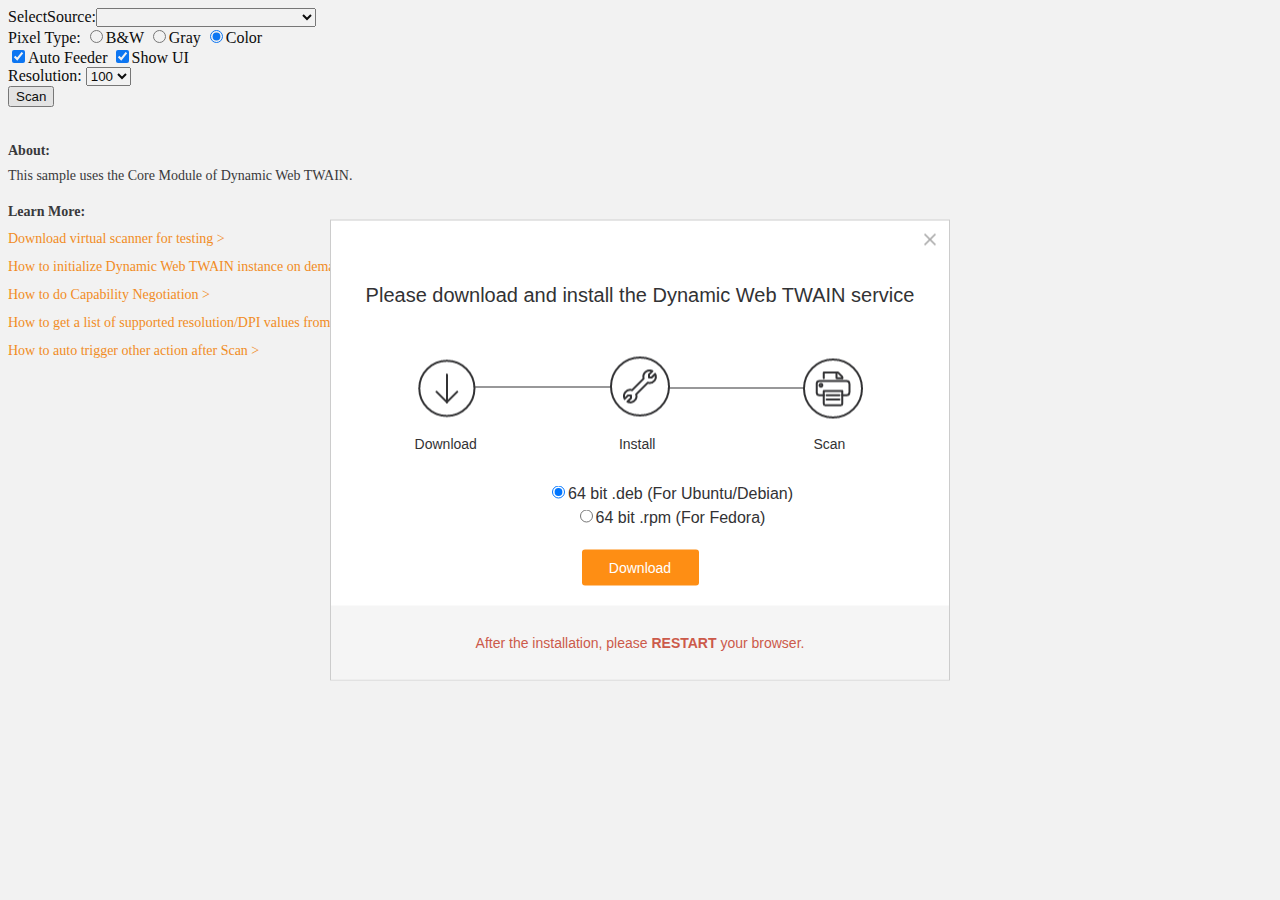
<file: Scan-with-Custom-Settings.html>
﻿<!DOCTYPE html>
<html>

<head>
    <title>Scan with Custom Settings</title>
    <script type="text/javascript" src="Resources/dynamsoft.webtwain.initiate.js"></script>
    <script type="text/javascript" src="Resources/dynamsoft.webtwain.config.js"></script>
</head>

<body>
	<div>SelectSource:<select size="1" id="source" style="position: relative; width: 220px;"></select></div>	
	<div> Pixel Type:     
		<label for="BW"><input type="radio" id="BW" name="PixelType">B&amp;W </label>
		<label for="Gray"><input type="radio" id="Gray" name="PixelType">Gray</label>
		<label for="RGB"><input type="radio" id="RGB" name="PixelType" checked="checked">Color</label>
	</div>
	<div>
		<label>
			<input type="checkbox" id="ADF" checked="checked">Auto Feeder</label>
		<label>
		<input type="checkbox" id="ShowUI" checked="checked">Show UI<br /></label>
	</div>
	<div> Resolution:
		<select size="1" id="Resolution">
			<option value="100">100</option>
			<option value="150">150</option>
			<option value="200">200</option>
			<option value="300">300</option>
		</select>
	</div>
	<input type="button" value="Scan" onclick="AcquireImage();" />
	<div id="dwtcontrolContainer" style="width: auto; height: auto;"></div>
	<div style="margin-top: 30px;letter-spacing: 0px;color: #323234;font-size: 14px;">
		<div style="font: normal normal 600 14px/27px Open Sans;">About: </div>
		<div style="font: normal normal normal 14px/24px Open Sans;">This sample uses the Core Module of Dynamic Web TWAIN.</div>
		<div style="margin-top: 10px;font: normal normal 600 14px/27px Open Sans;">Learn More:</div>
		<div style="font: normal normal normal 14px/28px Open Sans;color: #FE8E14;">
			<a style="color: #FE8E14;text-decoration: none;" target="_blank" href="https://www.dynamsoft.com/web-twain/docs/faq/download-virtual-scanner-for-testing.html?product=dwt&utm_source=installer">Download virtual scanner for testing ></a><br>
			<a style="color: #FE8E14;text-decoration: none;" target="_blank" href="https://www.dynamsoft.com/web-twain/docs/indepth/features/initialize.html#dynamsoftdwtload?product=dwt&utm_source=installer">How to initialize Dynamic Web TWAIN instance on demand ></a><br>
			<a style="color: #FE8E14;text-decoration: none;" target="_blank" href="https://www.dynamsoft.com/web-twain/docs/faq/custom-capability.html#how-can-i-use-a-custom-capability-of-my-scanner-hardware-when-there-is-no-direct-api-to-set-it?product=dwt&utm_source=installer">How to do Capability Negotiation ></a><br>
			<a style="color: #FE8E14;text-decoration: none;" target="_blank" href="https://www.dynamsoft.com/web-twain/docs/faq/list-supported-resolution-DPI.html?product=dwt&utm_source=installer">How to get a list of supported resolution/DPI values from the document scanner ></a><br>
			<a style="color: #FE8E14;text-decoration: none;" target="_blank" href="https://www.dynamsoft.com/web-twain/docs/faq/trigger-automatic-workflow-after-scanning.html#how-can-i-trigger-an-automatic-workflow-right-after-document-scanning-or-image-importing?product=dwt&utm_source=installer">How to auto trigger other action after Scan ></a>
		</div>
	</div>
	
    <script type="text/javascript">
        var DWTObject, deviceList;
        Dynamsoft.DWT.RegisterEvent("OnWebTwainReady", function () {
            DWTObject = Dynamsoft.DWT.GetWebTwain('dwtcontrolContainer'); // Get the Dynamic Web TWAIN object that is embeded in the div with id 'dwtcontrolContainer'
            if (DWTObject) {
                deviceList=[];
				DWTObject.GetDevicesAsync().then(function(devices){
					for (var i = 0; i < devices.length; i++) { // Get how many sources are installed in the system
						document.getElementById('source').options.add(new Option(devices[i].displayName, i)); // Add the sources in a drop-down list
						deviceList.push(devices[i]);
                    }
				}).catch(function (exp) {
					alert(exp.message);
				});
            }
        });
		
        function AcquireImage() {
            if (DWTObject) {
				var i, iPixelType = 0;
				for (i = 0; i < 3; i++) {
					if (document.getElementsByName('PixelType').item(i).checked == true)
						iPixelType = i;
				}
				
				var ddlSource = document.getElementById('source');
				if (ddlSource) {
					DWTObject.SelectDeviceAsync(deviceList[ddlSource.selectedIndex]).then(function () {
						return DWTObject.AcquireImageAsync({
								IfShowUI: document.getElementById('ShowUI').checked, 
								PixelType: iPixelType,
								Resolution: document.getElementById('Resolution').value,
								IfFeederEnabled: document.getElementById('ADF').checked,
								IfCloseSourceAfterAcquire: true // Scanner source will be closed automatically after the scan.
							});
					}).catch(function (exp) {
						alert(exp.message);
					});
				}
            }
        }
    </script>
</body>

</html>
</file>
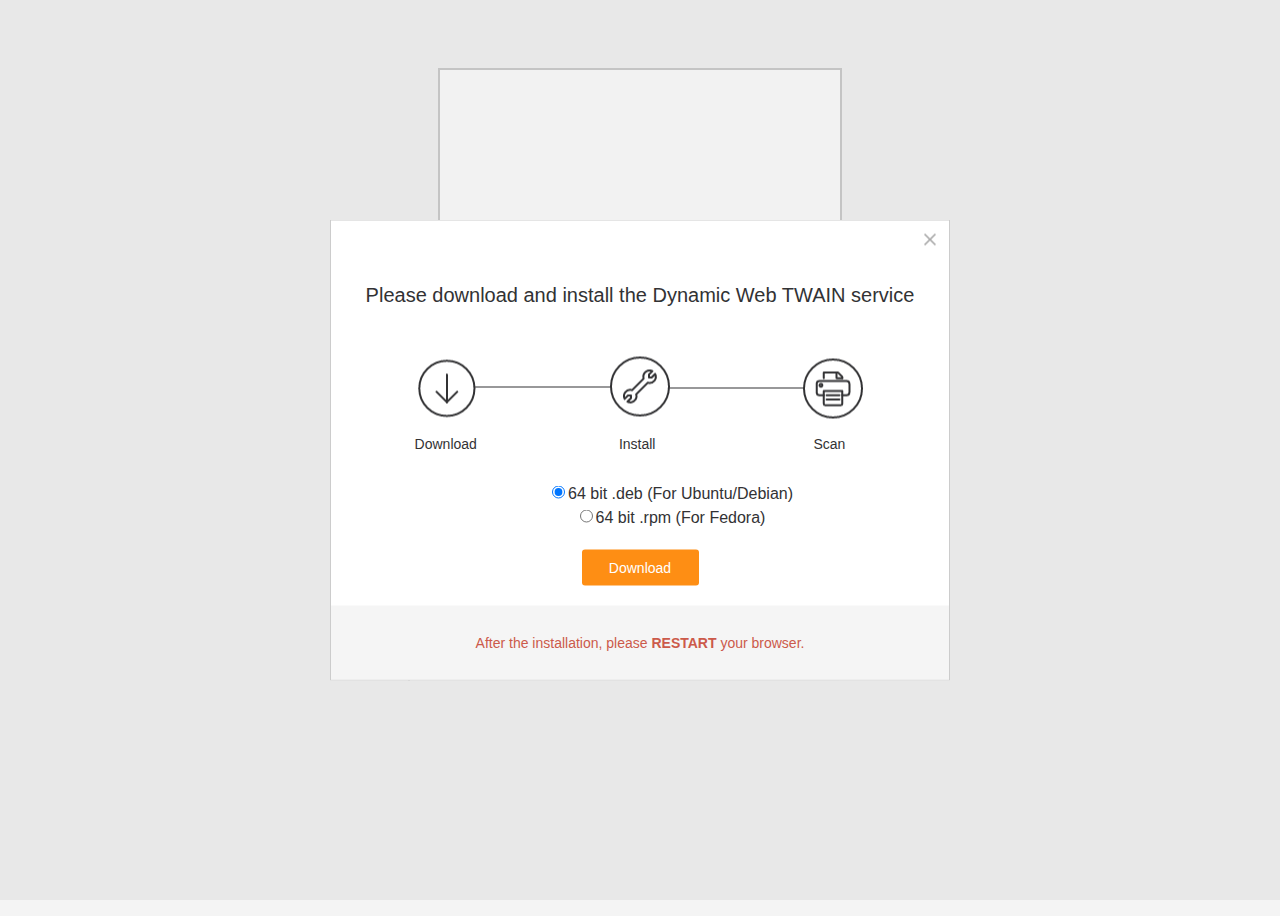
<file: test.html>
<!DOCTYPE html>
<html>
<head>
    <title>KP Scan Document</title>
    <script type="text/javascript" src="Resources/dynamsoft.webtwain.initiate.js"></script>
    <script type="text/javascript" src="Resources/dynamsoft.webtwain.config.js"></script>
    <style>
        body {
            font-family: Arial, sans-serif;
            display: flex;
            flex-direction: column;
            align-items: center;
            background-color: #f4f4f4;
            height: 100vh;
        }

        #dwtcontrolContainer {
            width: 400px;
            height: 500px;
            background-color: white;
            border: 2px solid #ccc;
            margin-top: 60px;
        }
    </style>
</head>
<body>
    <div id="dwtcontrolContainer"></div>

    <script type="text/javascript">
        var DWTObject;

        Dynamsoft.DWT.RegisterEvent("OnWebTwainReady", function () {
            DWTObject = Dynamsoft.DWT.GetWebTwain('dwtcontrolContainer');
            if (DWTObject) {
                startScanAutomatically();
            }
        });

        function startScanAutomatically() {
            DWTObject.GetSourceNamesAsync()
                .then(sources => {
                    if (sources.length === 0) {
                        Microsoft.Dynamics.NAV.InvokeExtensibilityMethod("OnScanError", ["No scanner detected."]);
                        throw new Error("No scanner detected.");
                    }
                    return DWTObject.OpenSourceAsync();
                })
                .then(() => DWTObject.AcquireImageAsync({ IfCloseSourceAfterAcquire: true }))
                .then(() => convertPDFToBase64())
                .catch(exp => {
                    console.error("Scan error:", exp.message);
                    Microsoft.Dynamics.NAV.InvokeExtensibilityMethod("OnScanError", [exp.message]);
                });
        }

        function convertPDFToBase64() {
            if (DWTObject.HowManyImagesInBuffer > 0) {
                DWTObject.ConvertToBlob(
                    [0], // Convert first image, or use [0,1,2,...] for all
                    Dynamsoft.DWT.EnumDWT_ImageType.IT_PDF,
                    function (result, indices, blob) {
                        const reader = new FileReader();
                        reader.onloadend = function () {
                            const base64String = reader.result.split(',')[1]; // Remove prefix
                            Microsoft.Dynamics.NAV.InvokeExtensibilityMethod("OnPDFBase64Ready", [base64String]);
                            console.log(base64String);
                        };
                        reader.readAsDataURL(blob);
                    },
                    function (errCode, errString) {
                        Microsoft.Dynamics.NAV.InvokeExtensibilityMethod("OnScanError", ["PDF conversion failed: " + errString]);
                    }
                );
            } else {
                Microsoft.Dynamics.NAV.InvokeExtensibilityMethod("OnScanError", ["No scanned image in buffer."]);
            }
        }
    </script>
</body>
</html>
</file>
